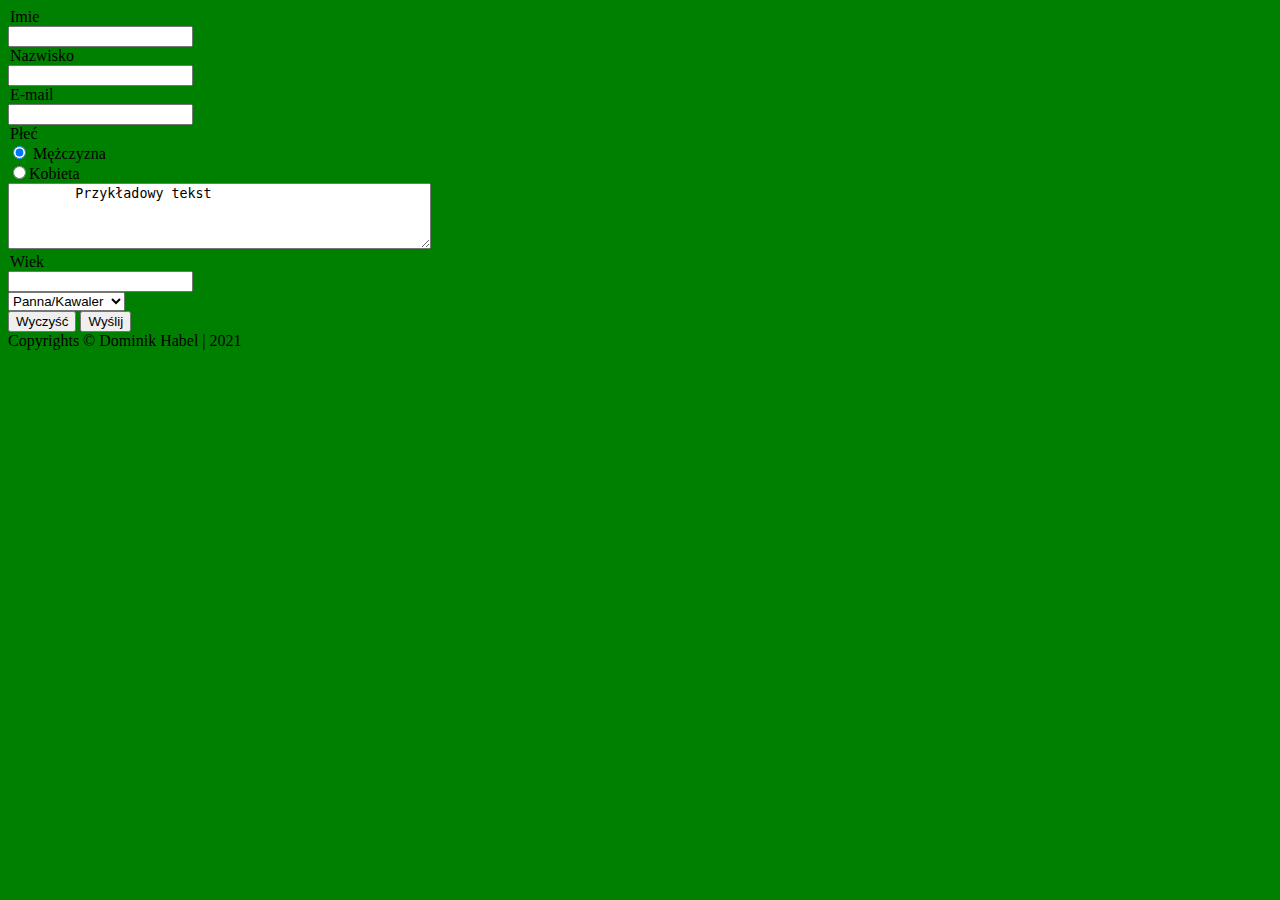
<file: contact.html>
<!DOCTYPE html>
<html lang="en">
<head>
    <meta charset="UTF-8">
    <link href="https://cdn.jsdelivr.net/npm/bootstrap@5.0.0-beta2/dist/css/bootstrap.min.css" rel="stylesheet" integrity="sha384-BmbxuPwQa2lc/FVzBcNJ7UAyJxM6wuqIj61tLrc4wSX0szH/Ev+nYRRuWlolflfl" crossorigin="anonymous">
    <link rel="stylesheet" href="style.css">
    <title>Tytuł strony</title>
</head>
<body>
<div class="navbar">
    <script src="script.js"></script>
</div>
<form>
    <div>
        <legend class="col-form-label col-sm-2 pt-0">Imie</legend>
        <input name="nazwa" value="">
        </div>
        <div>
        <legend class="col-form-label col-sm-2 pt-0">Nazwisko</legend>
        <input name="nazwa" value="">
        </div>
        <div>
        <legend class="col-form-label col-sm-2 pt-0">E-mail</legend>
        <input name="nazwa" value="">
    </div>

    <legend class="col-form-label col-sm-2 pt-0">Płeć</legend>
    <div class="col-sm-10">
        <div class="form-check">
            <input class="form-check-input" type="radio" name="gridRadios" id="gridRadios1" value="option1" checked> 	Mężczyzna
        </div>
        <div>
            <input class="form-check-input" type="radio" name="gridRadios" id="gridRadios2" value="option2">Kobieta
        </div>

    </div>

    <div class="row mb-3">
        <div class="col-sm-10 offset-sm-2">
        </div>
    </div>
    <div>
   <textarea rows="4" cols="50">
	Przykładowy tekst
	</textarea>
    </div>
    <div>
        <legend class="col-form-label col-sm-2 pt-0">Wiek</legend>
        <input type="number" name="nazwa" value="wartość" checked>
    </div>
    <div>
        <select>
            <option value="wartość1">Panna/Kawaler</option>
            <option value="wartość2">Mężatka/Żonaty</option>
        </select>
    </div>
    <div>
        <button type="submit" class="btn btn-primary">Wyczyść</button>
        <button type="submit" class="btn btn-primary">Wyślij</button>
    </div>
</form>

<footer>

    Copyrights &copy; Dominik Habel | 2021

</footer>



</body>
</html>
</file>
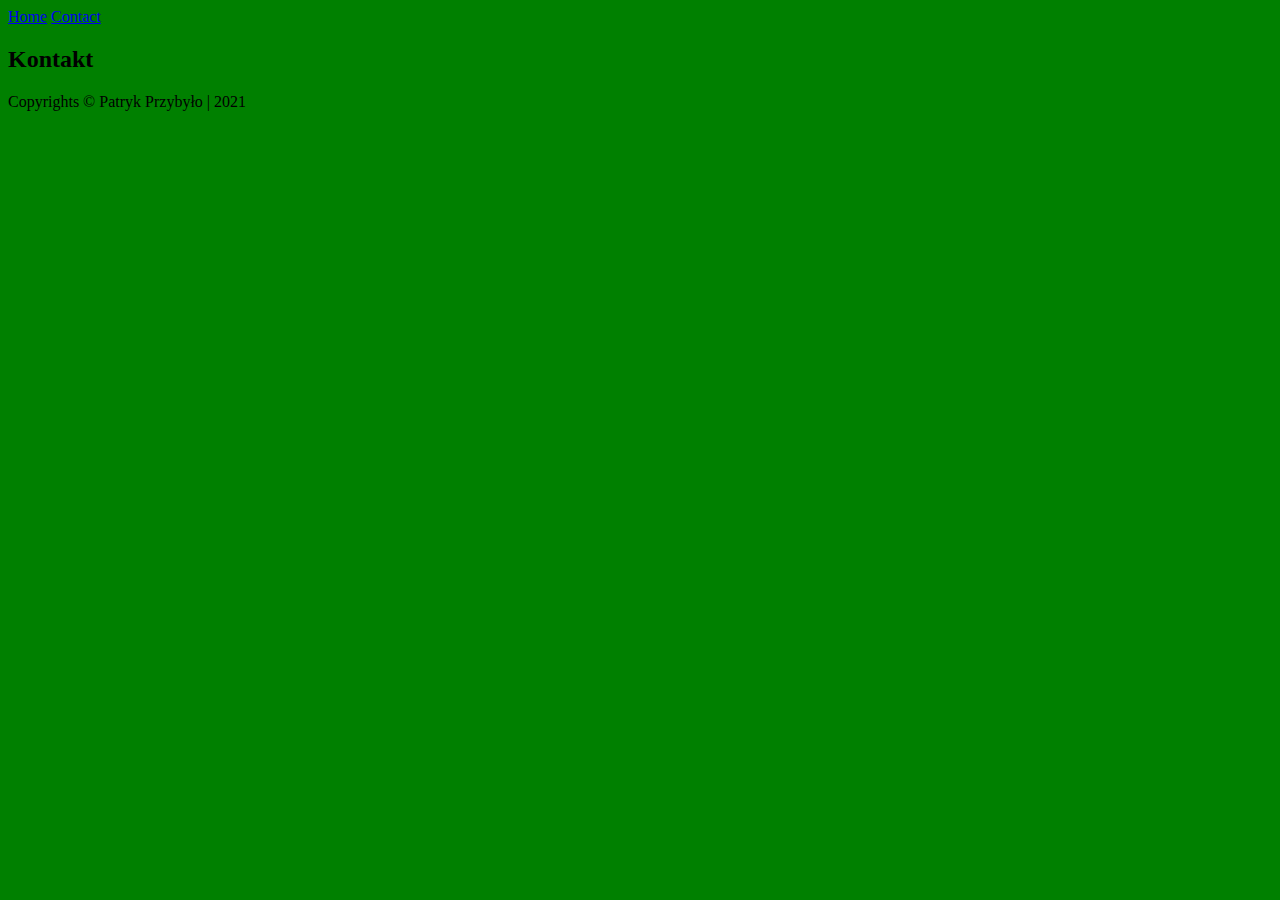
<file: kontakt.html>
<!DOCTYPE html>
<html lang="pl">
<head>
	<meta charset="UTF-8">
	<title>Moja strona</title>
	<link rel="stylesheet" href="style.css">

</head>
<body>
	<div class="navbar">
	</div>
	<h2>Kontakt</h2>
	
<footer class="footer">
   Copyrights &copy; Patryk Przybyło | 2021
</footer>
<script src="navbar.js"></script>
</body>
</html>
</file>
<file: style.css>
body{
	background-color: green;
}

.img {
	width: 100px;
	height: auto;
}

.stopka{
	text-align: center
}

.scroll {
    position: fixed;
    bottom: 30px;
    right: 30px;

}

html {
  scroll-behavior: smooth;
}
</file>
